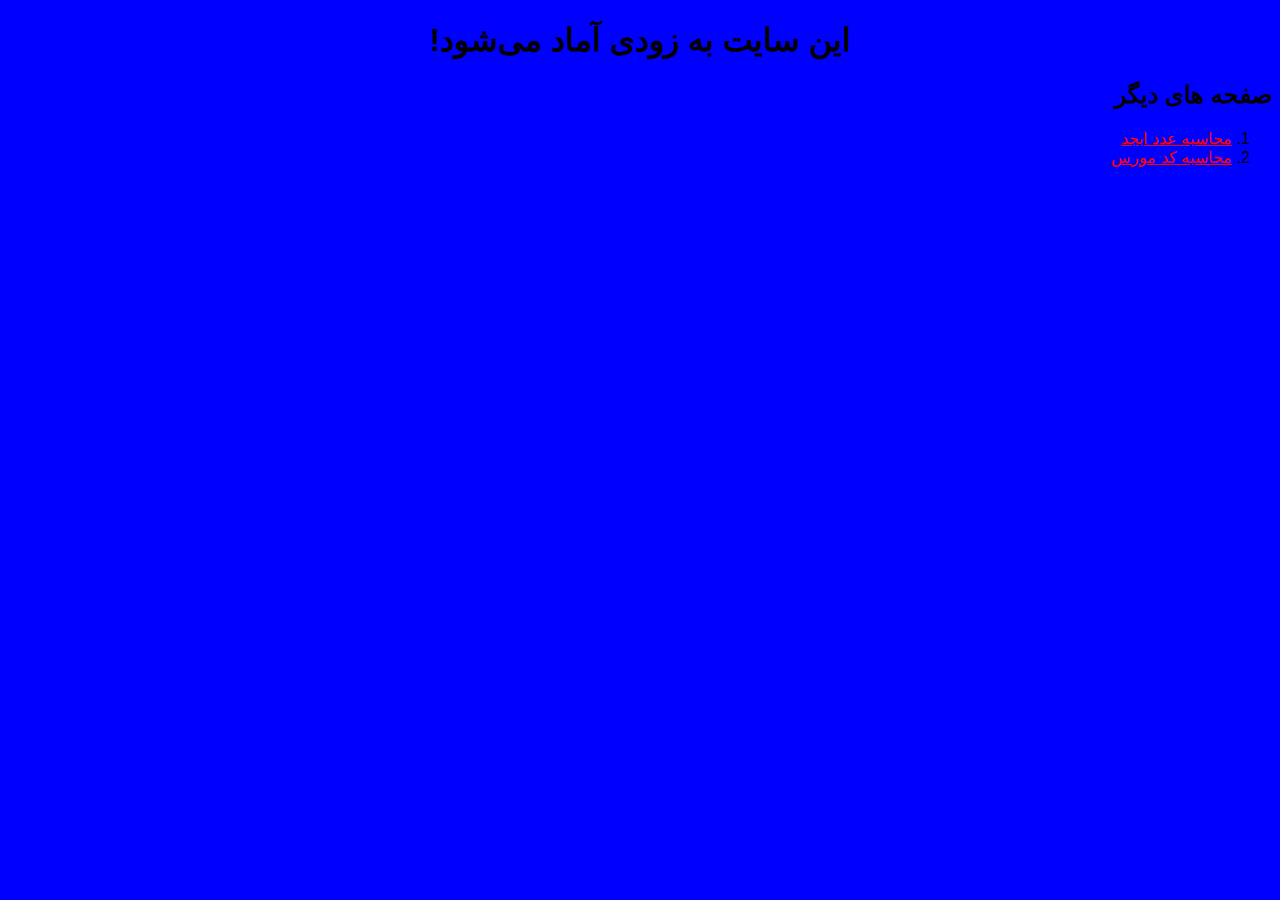
<file: index.html>
<!DOCTYPE html>
<html lang="fa" dir="rtl">
<head>
  <meta charset="UTF-8">
  <meta name="viewport" content="width=device-width, initial-scale=1.0">
  <style>
    body {
      background-color: blue;
      font-family: sans-serif;
    }
    .dbfk {
      color: red;
    }
    h1 {
      text-align: center;
    }
  </style>
  <title>Document</title>
</head>
<body>
  <h1>این سایت به زودی آماد می‌شود!</h1>

  <h2>صفحه های دیگر</h2>

  <ol class="oles">
    <li><div class="ah2s"><a class="dbfk" href="/Abgad/">محاسبه عدد ابجد</a></div></li>
    <li><div class="ah2s"><a class="dbfk" href="/Mors/">محاسبه کد مورس</a></div></li>
  </ol>
</body>
</html>
</file>
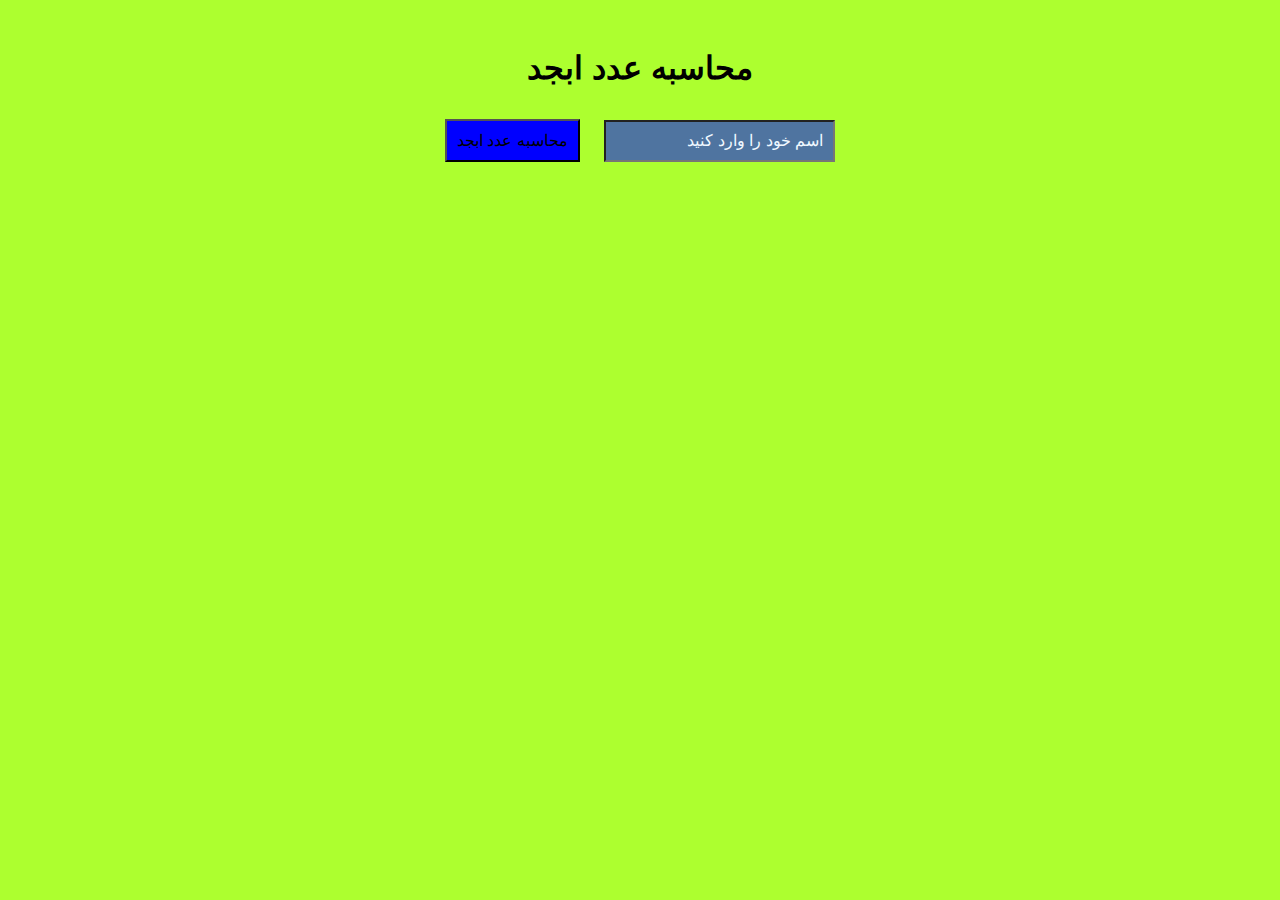
<file: Abgad/index.html>
<!DOCTYPE html>
<html lang="fa">
<head>
    <meta charset="UTF-8">
    <meta name="viewport" content="width=device-width, initial-scale=1.0">
    <title>محاسبه عدد ابجد</title>
    <link rel="stylesheet" href="./style.css">
</head>
<body>
    <h1>محاسبه عدد ابجد</h1>
    <input type="text" id="nameInput" placeholder="اسم خود را وارد کنید">
    <button onclick="calculateAbjad()">محاسبه عدد ابجد</button>
    <p class="result" id="result"></p>

    <script>
      // جدول ابجد
        const abjadTable = {
            'ا': 1, 'ب': 2, 'ج': 3, 'د': 4,
            'ه': 5, 'و': 6, 'ز': 7, 'ح': 8,
            'ط': 9, 'ی': 10, 'ک': 20, 'ل': 30,
            'م': 40, 'ن': 50, 'س': 60, 'ع': 70,
            'ف': 80, 'ص': 90, 'ق': 100, 'ر': 200,
            'ش': 300, 'ت': 400, 'ث': 500, 'خ': 600,
            'ذ': 700, 'ض': 800, 'ظ': 900, 'غ': 1000
        };

        // محاسبه عدد ابجد
        function calculateAbjad() {
            const name = document.getElementById('nameInput').value;
            let total = 0;

            for (const char of name) {
                if (abjadTable[char]) {
                    total += abjadTable[char];
                }
            }
            document.getElementById('result').innerText = `عدد ابجد: ${total}`;
        }

        // تبدیل عدد ابجد به حروف
        function convertToName() {
            const abjadNumber = parseInt(document.getElementById('abjadInput').value, 10);
            let remaining = abjadNumber;
            let result = '';

            const entries = Object.entries(abjadTable).sort((a, b) => b[1] - a[1]);

            for (const [letter, value] of entries) {
                while (remaining >= value) {
                    result += letter;
                    remaining -= value;
                }
            }

            document.getElementById('nameResult').innerText = `نام پیشنهادی: ${result}`;
        }  
    </script>
</body>
</html>
</file>
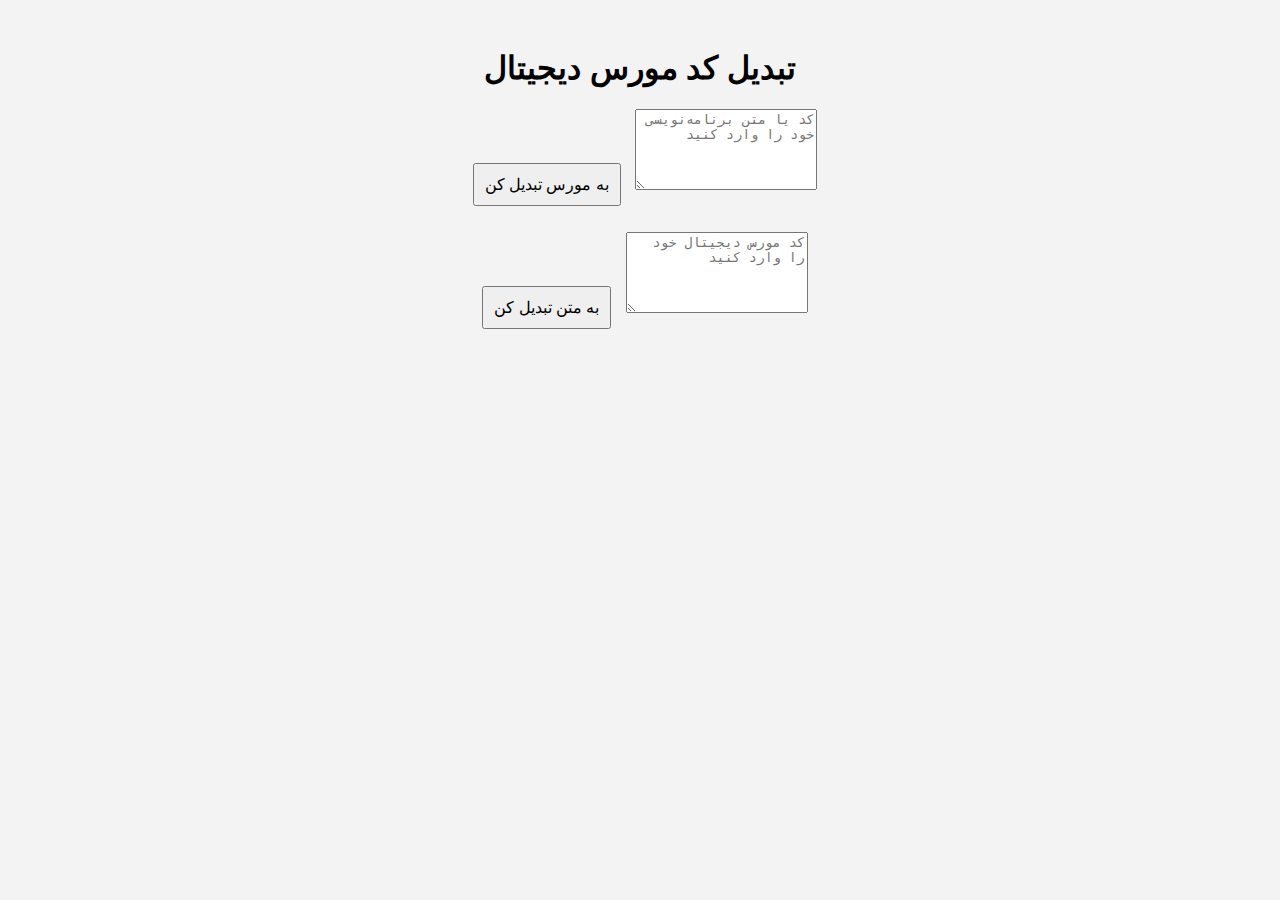
<file: Mors/index.html>
<!DOCTYPE html>
<html lang="fa">
<head>
    <meta charset="UTF-8">
    <meta name="viewport" content="width=device-width, initial-scale=1.0">
    <title>مبدل جامع کد مورس</title>
    <style>
        body {
            font-family: Arial, sans-serif;
            text-align: center;
            direction: rtl;
            background-color: #f3f3f3;
            padding: 20px;
        }
        input, button, select {
            margin: 10px;
            padding: 10px;
            font-size: 16px;
        }
    </style>
</head>
<body>
    <h1>تبدیل کد مورس دیجیتال</h1>
    
    <!-- تبدیل متن به کد مورس -->
    <textarea id="textInput" rows="5" placeholder="کد یا متن برنامه‌نویسی خود را وارد کنید"></textarea>
    <button onclick="textToMorse()">به مورس تبدیل کن</button>
    <p id="morseResult"></p>

    <!-- تبدیل کد مورس به متن -->
    <textarea id="morseInput" rows="5" placeholder="کد مورس دیجیتال خود را وارد کنید"></textarea>
    <button onclick="morseToText()">به متن تبدیل کن</button>
    <p id="textResult"></p>

    <script>
        // جدول کد مورس دیجیتال
        const morseTable = {
            'A': '1010', 'B': '1110', 'C': '1011', 'D': '110',
            'E': '10',   'F': '101',  'G': '1101', 'H': '1111',
            'I': '11',   'J': '1000', 'K': '101',  'L': '1001',
            'M': '11',   'N': '10',   'O': '111',  'P': '1001',
            'Q': '1110', 'R': '101',  'S': '111',  'T': '1',
            'U': '110',  'V': '1111', 'W': '100',  'X': '1101',
            'Y': '1010', 'Z': '1100', 
            '0': '11111', '1': '01111', '2': '00111', '3': '00011',
            '4': '00001', '5': '00000', '6': '10000', '7': '11000',
            '8': '11100', '9': '11110', 
            ' ': '000' // فاصله برای جداسازی کلمات
        };

        // تبدیل متن به کد مورس
        function textToMorse() {
            const text = document.getElementById('textInput').value.trim().toUpperCase();
            let morseCode = '';

            for (const char of text) {
                if (morseTable[char]) {
                    morseCode += morseTable[char] + ' ';
                } else {
                    morseCode += '? '; // برای کاراکترهای ناشناس
                }
            }

            document.getElementById('morseResult').innerText = `کد مورس: ${morseCode.trim()}`;
        }

        // تبدیل کد مورس به متن
        function morseToText() {
            const morseCode = document.getElementById('morseInput').value.trim();
            const reverseTable = Object.fromEntries(Object.entries(morseTable).map(([key, value]) => [value, key]));
            const words = morseCode.split('000'); // جداسازی کلمات
            let text = '';

            for (const word of words) {
                const letters = word.split(' ');
                for (const letter of letters) {
                    text += reverseTable[letter] || '?'; // تبدیل هر کد مورس به حرف
                }
                text += ' ';
            }

            document.getElementById('textResult').innerText = `متن: ${text.trim()}`;
        }
    </script>
</body>
</html>
</file>
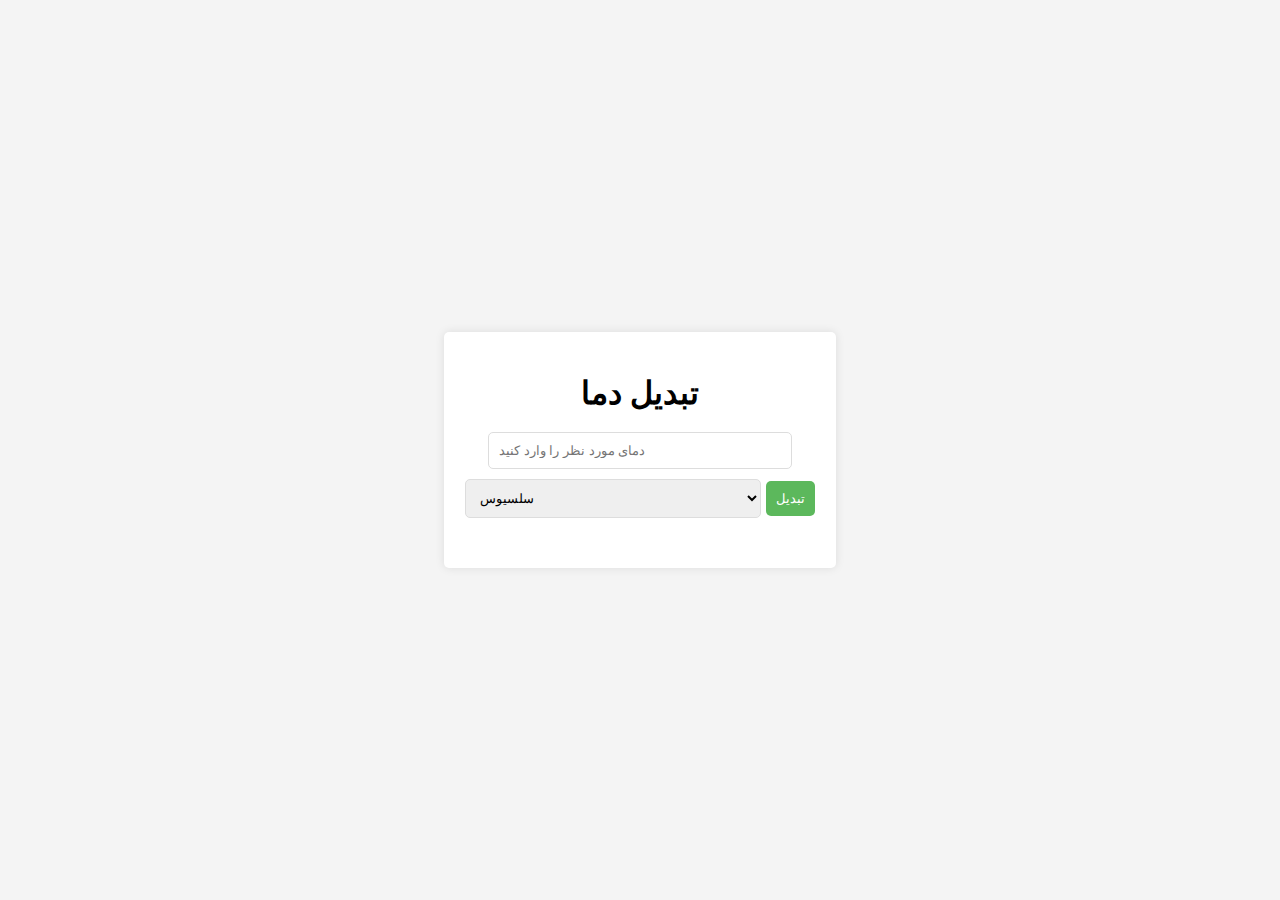
<file: تبدیل دما/index.html>
<!DOCTYPE html>
<html lang="fa">
<head>
    <meta charset="UTF-8">
    <meta name="viewport" content="width=device-width, initial-scale=1.0">
    <title>تبدیل دما</title>
    <link rel="stylesheet" href="style.css">
</head>
<body>
    <div class="container">
        <h1>تبدیل دما</h1>
        <input type="number" id="temperature" placeholder="دمای مورد نظر را وارد کنید">
        <select id="unit">
            <option value="Celsius">سلسیوس</option>
            <option value="Fahrenheit">فارنهایت</option>
        </select>
        <button onclick="convertTemperature()">تبدیل</button>
        <p id="result"></p>
    </div>
    <script src="script.js"></script>
</body>
</html>
</file>
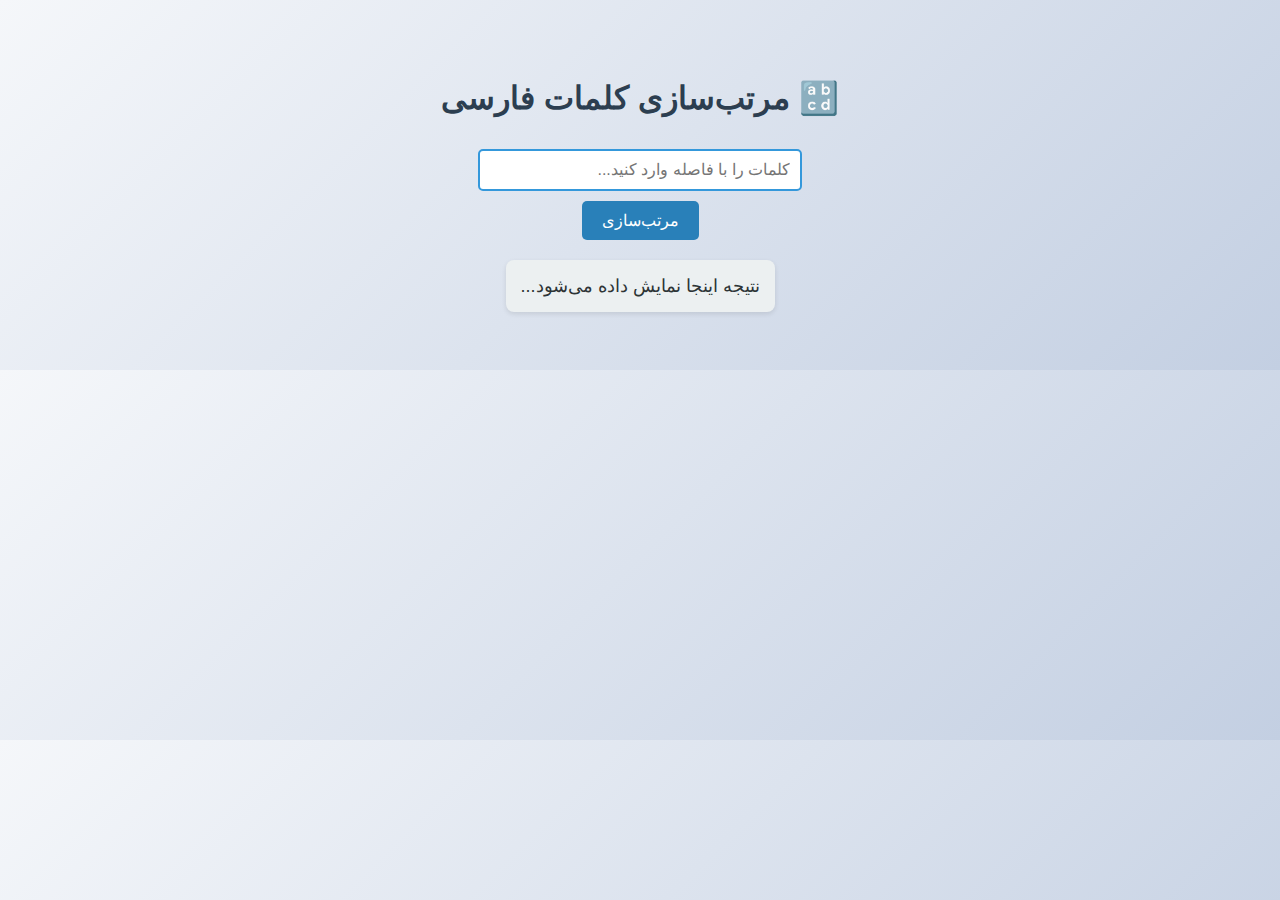
<file: ترتیب الفبا ساز/index.html>
<!DOCTYPE html>
<html lang="fa" dir="rtl">
<head>
  <meta charset="UTF-8">
  <title>مرتب‌سازی الفبایی کلمات فارسی</title>
  <style>
    body {
      font-family: "Vazir", sans-serif;
      background: linear-gradient(135deg, #f5f7fa, #c3cfe2);
      display: flex;
      flex-direction: column;
      align-items: center;
      padding: 50px;
    }
    h1 {
      color: #2c3e50;
    }
    input {
      width: 300px;
      padding: 10px;
      font-size: 16px;
      border: 2px solid #3498db;
      border-radius: 5px;
      margin: 10px 0;
    }
    button {
      padding: 10px 20px;
      font-size: 16px;
      color: white;
      background-color: #2980b9;
      border: none;
      border-radius: 5px;
      cursor: pointer;
      transition: background-color 0.3s ease;
    }
    button:hover {
      background-color: #1c5980;
    }
    #result {
      margin-top: 20px;
      font-size: 18px;
      color: #2d3436;
      background: #ecf0f1;
      padding: 15px;
      border-radius: 8px;
      box-shadow: 0 2px 5px rgba(0,0,0,0.1);
    }
    @media (max-width: 500px) {
      input {
        width: 90%;
      }
    }
  </style>
</head>
<body>

  <h1>🔡 مرتب‌سازی کلمات فارسی</h1>
  <input id="wordInput" type="text" placeholder="کلمات را با فاصله وارد کنید...">
  <button onclick="sortWords()">مرتب‌سازی</button>
  <div id="result">نتیجه اینجا نمایش داده می‌شود...</div>

  <script>
    function sortWords() {
      const input = document.getElementById("wordInput").value.trim();
      if (!input) {
        document.getElementById("result").innerText = "لطفاً کلمات را وارد کنید!";
        return;
      }
      const words = input.split(/\s+/);
      const sorted = words.sort((a, b) => a.localeCompare(b, 'fa'));
      document.getElementById("result").innerText = "کلمات مرتب‌شده: " + sorted.join("، ");
    }
  </script>

</body>
</html>
</file>
<file: Abgad/style.css>
body {
    font-family: sans-serif;
    text-align: center;
    direction: rtl;
    background-color: greenyellow;
    padding: 20px;
}

input {
    margin: 10px;
    padding: 10px;
    font-size: 16px;
    font-family: sans-serif;
    background-color: rgba(0, 0, 255, 0.545);
    color: aliceblue;
}

input::placeholder {
    color: aliceblue;
}

button {
    margin: 10px;
    padding: 10px;
    font-size: 16px;
    font-family: sans-serif;
    background-color: blue;
}

.result {
    font-size: large;
}
</file>
<file: تبدیل دما/style.css>
body {
    font-family: Arial, sans-serif;
    background-color: #f4f4f4;
    display: flex;
    justify-content: center;
    align-items: center;
    height: 100vh;
    margin: 0;
}

.container {
    background: white;
    padding: 20px;
    border-radius: 5px;
    box-shadow: 0 0 10px rgba(0, 0, 0, 0.1);
    text-align: center;
}

h1 {
    margin-bottom: 20px;
}

input {
    margin-bottom: 10px;
    padding: 10px;
    width: 80%;
    border: 1px solid #ddd;
    border-radius: 5px;
}

select {
    margin-bottom: 10px;
    padding: 10px;
    width: 84%;
    border: 1px solid #ddd;
    border-radius: 5px;
}

button {
    padding: 10px;
    background-color: #5cb85c;
    color: white;
    border: none;
    border-radius: 5px;
    cursor: pointer;
}

button:hover {
    background-color: #4cae4c;
}

#result {
    margin-top: 20px;
    font-size: 18px;
}
</file>
